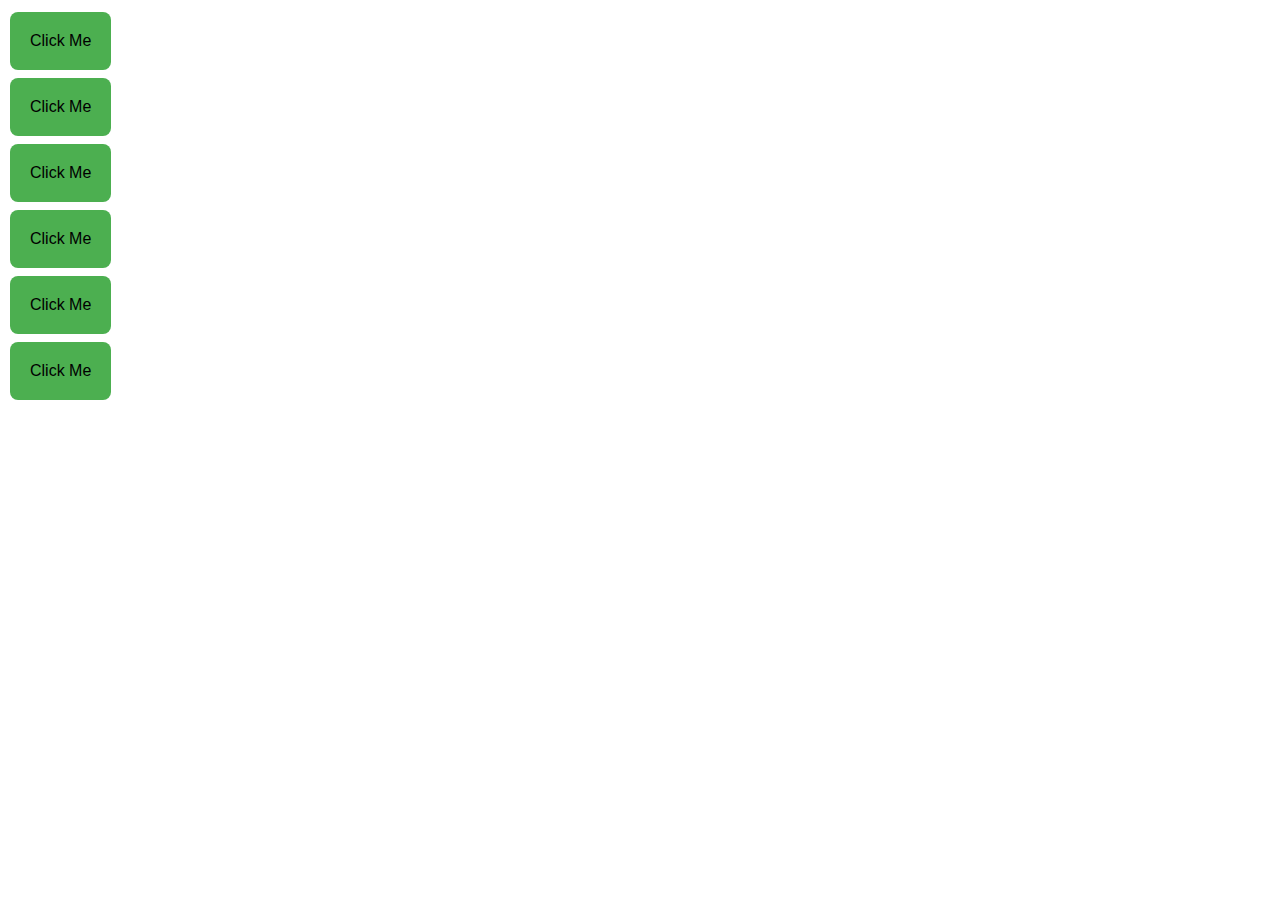
<file: Task2/index.html>
<!DOCTYPE html>
<html lang="en">
  <head>
    <meta charset="UTF-8" />
    <title>Color Game</title>
    <link rel="stylesheet" href="style.css" />
    <script src="script.js"></script>
  </head>
  <body>
    <div class="game">
      <div>
        <button id="btn1" onclick="changebackground()">Click Me</button>
      </div>
      <div>
        <button id="btn2" onclick="changebackground()">Click Me</button>
      </div>
      <div>
        <button id="btn3" onclick="changebackground()">Click Me</button>
      </div>
      <div>
        <button id="btn4" onclick="changebackground()">Click Me</button>
      </div>
      <div>
        <button id="btn5" onclick="changebackground()">Click Me</button>
      </div>
      <div>
        <button id="btn6" onclick="changebackground()">Click Me</button>
      </div>
    </div>
  </body>
</html>
</file>
<file: Task2/style.css>
div {
  border: 2px so;
}

#btn1 {
  border: none;
  background-color: #4caf50; /* Green */
  padding: 20px;
  text-align: center;
  text-decoration: none;
  display: inline-block;
  font-size: 16px;
  margin: 4px 2px;
  cursor: pointer;
  border-radius: 8px;
}
#btn2 {
  border: none;
  background-color: #4caf50; /* Green */
  padding: 20px;
  text-align: center;
  text-decoration: none;
  display: inline-block;
  font-size: 16px;
  margin: 4px 2px;
  cursor: pointer;
  border-radius: 8px;
}
#btn3 {
  border: none;
  background-color: #4caf50;
  padding: 20px;
  text-align: center;
  text-decoration: none;
  display: inline-block;
  font-size: 16px;
  margin: 4px 2px;
  cursor: pointer;
  border-radius: 8px;
}
#btn4 {
  border: none;
  background-color: #4caf50;
  padding: 20px;
  text-align: center;
  text-decoration: none;
  display: inline-block;
  font-size: 16px;
  margin: 4px 2px;
  cursor: pointer;
  border-radius: 8px;
}

#btn5 {
  border: none;
  background-color: #4caf50;
  padding: 20px;
  text-align: center;
  text-decoration: none;
  display: inline-block;
  font-size: 16px;
  margin: 4px 2px;
  cursor: pointer;
  border-radius: 8px;
}

#btn6 {
  border: none;
  background-color: #4caf50;
  padding: 20px;
  text-align: center;
  text-decoration: none;
  display: inline-block;
  font-size: 16px;
  margin: 4px 2px;
  cursor: pointer;
  border-radius: 8px;
}
</file>
